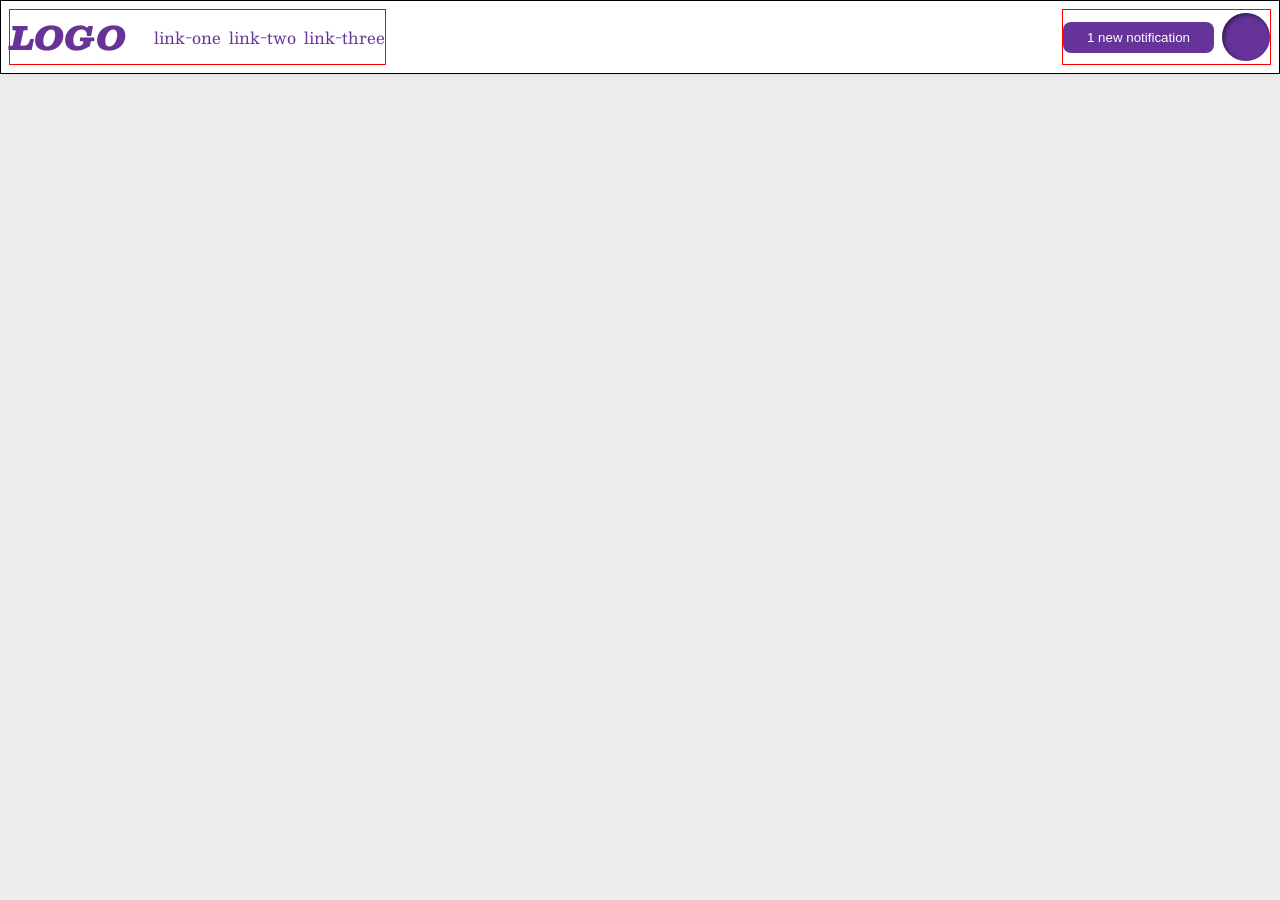
<file: foundations/flex/03-flex-header-2/index.html>
<!DOCTYPE html>
<html lang="en">
  <head>
    <meta charset="UTF-8">
    <meta http-equiv="X-UA-Compatible" content="IE=edge">
    <meta name="viewport" content="width=device-width, initial-scale=1.0">
    <title>Flex Header 2</title>
    <link rel="stylesheet" href="style.css">
  </head>
  <body>
    <div class="header">
      <div class="left">
        <div class="logo">
        LOGO
        </div>
        <ul class="links">
          <li><a href="https://google.com">link-one</a></li>
          <li><a href="https://google.com">link-two</a></li>
          <li><a href="https://google.com">link-three</a></li>
        </ul>
      </div>

      <div class="right">
        <button class="notifications">
        1 new notification
        </button>
        <div class="profile-image"></div>
      </div>
      
    </div>
  </body>
</html>
</file>
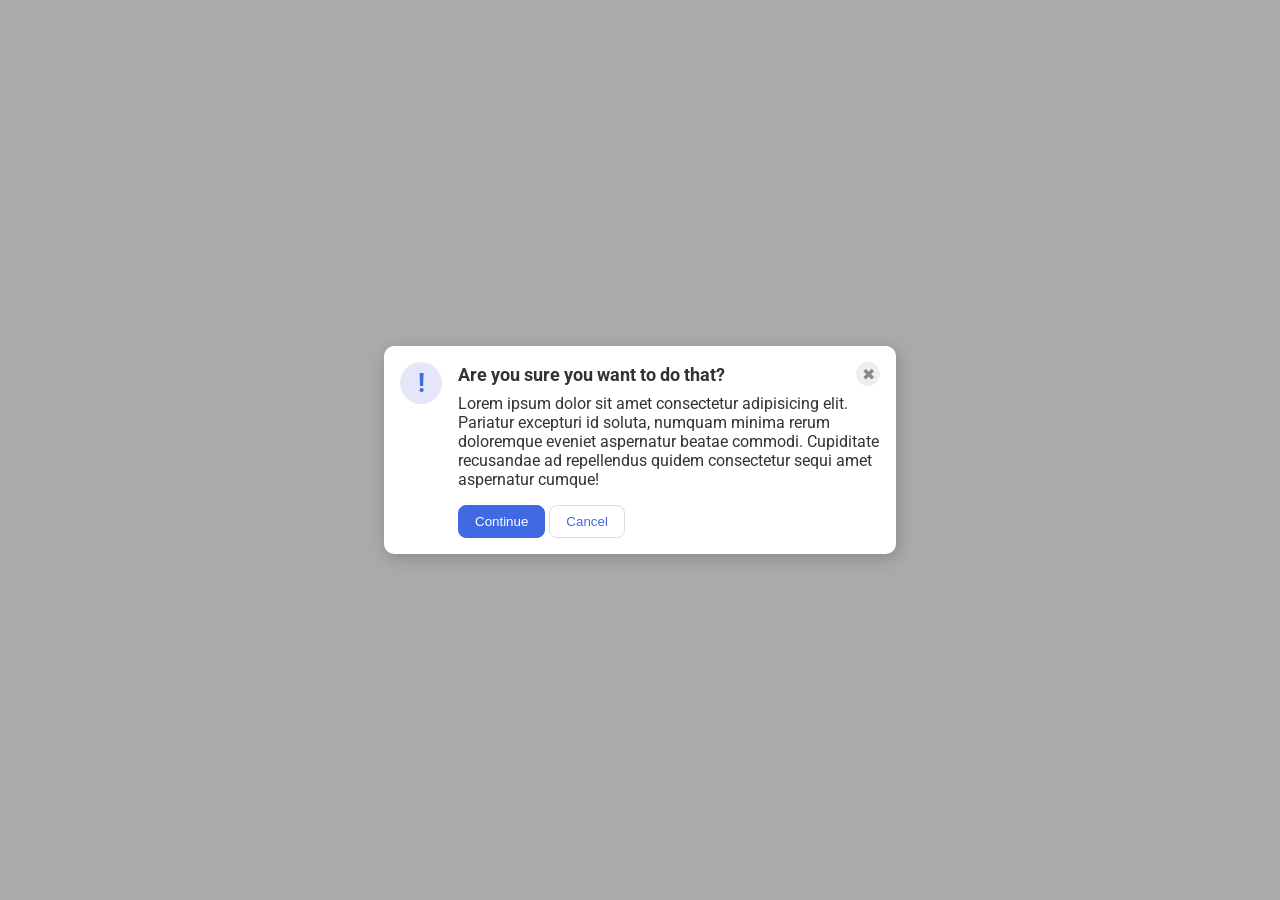
<file: foundations/flex/05-flex-modal/index.html>
<!DOCTYPE html>
<html lang="en">
  <head>
    <meta charset="UTF-8">
    <meta http-equiv="X-UA-Compatible" content="IE=edge">
    <meta name="viewport" content="width=device-width, initial-scale=1.0">
    <link rel="stylesheet" href="style.css">
    <title>Modal</title>
  </head>
  <body>
    <div class="modal">
      <div class="icon">!</div>
      <div>
        <div class="header">Are you sure you want to do that?<button class="close-button">✖</button></div>
        
        <div class="text">Lorem ipsum dolor sit amet consectetur adipisicing elit. Pariatur excepturi id soluta, numquam minima rerum doloremque eveniet aspernatur beatae commodi. Cupiditate recusandae ad repellendus quidem consectetur sequi amet aspernatur cumque!</div>
        <button class="continue">Continue</button>
        <button class="cancel">Cancel</button>
      </div>
      
    </div>
  </body>
</html>
</file>
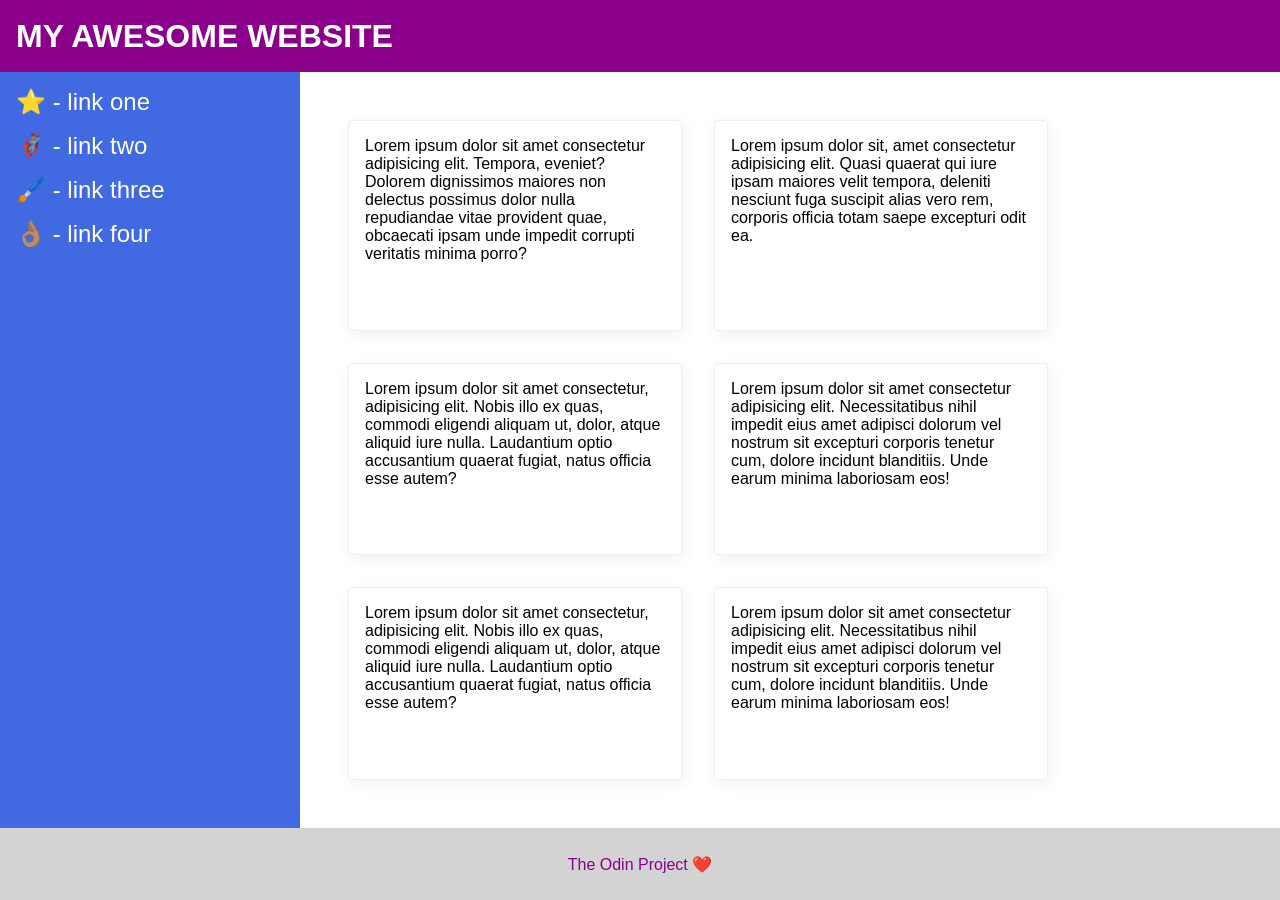
<file: foundations/flex/07-flex-layout-2/index.html>
<!DOCTYPE html>
<html lang="en">
  <head>
    <meta charset="UTF-8">
    <meta http-equiv="X-UA-Compatible" content="IE=edge">
    <meta name="viewport" content="width=device-width, initial-scale=1.0">
    <title>The Holy Grail</title>
    <link rel="stylesheet" href="style.css">
  </head>
  <body>
    <div class="header">
      MY AWESOME WEBSITE
    </div>
    
    <div class="body">
      <div class="sidebar">
        <ul>
          <li><a href="#">⭐ - link one</a></li>
          <li><a href="#">🦸🏽‍♂️ - link two</a></li>
          <li><a href="#">🖌️ - link three</a></li>
          <li><a href="#">👌🏽 - link four</a></li>
        </ul>
      </div>
      <div class="containers">
        <div class="card">Lorem ipsum dolor sit amet consectetur adipisicing elit. Tempora, eveniet? Dolorem dignissimos maiores non delectus possimus dolor nulla repudiandae vitae provident quae, obcaecati ipsam unde impedit corrupti veritatis minima porro?</div>
        <div class="card">Lorem ipsum dolor sit, amet consectetur adipisicing elit. Quasi quaerat qui iure ipsam maiores velit tempora, deleniti nesciunt fuga suscipit alias vero rem, corporis officia totam saepe excepturi odit ea.</div>
        <div class="card">Lorem ipsum dolor sit amet consectetur, adipisicing elit. Nobis illo ex quas, commodi eligendi aliquam ut, dolor, atque aliquid iure nulla. Laudantium optio accusantium quaerat fugiat, natus officia esse autem?</div>
        <div class="card">Lorem ipsum dolor sit amet consectetur adipisicing elit. Necessitatibus nihil impedit eius amet adipisci dolorum vel nostrum sit excepturi corporis tenetur cum, dolore incidunt blanditiis. Unde earum minima laboriosam eos!</div>
        <div class="card">Lorem ipsum dolor sit amet consectetur, adipisicing elit. Nobis illo ex quas, commodi eligendi aliquam ut, dolor, atque aliquid iure nulla. Laudantium optio accusantium quaerat fugiat, natus officia esse autem?</div>
        <div class="card">Lorem ipsum dolor sit amet consectetur adipisicing elit. Necessitatibus nihil impedit eius amet adipisci dolorum vel nostrum sit excepturi corporis tenetur cum, dolore incidunt blanditiis. Unde earum minima laboriosam eos!</div>
      </div>
    </div>
    
    <div class="footer">
      The Odin Project ❤️
    </div>
  </body>
</html>
</file>
<file: foundations/flex/03-flex-header-2/style.css>
/* this is some magical font-importing.  
you'll learn about it later. */
@import url('https://fonts.googleapis.com/css2?family=Besley:ital,wght@0,400;1,900&display=swap');

body {
  margin: 0;
  background: #eee;
  font-family: Besley, serif;
}

.header {
  background: white;
  border-bottom: 1px solid #ddd;
  box-shadow: 0 0 8px rgba(0,0,0,.1);
}

.profile-image {
  background: rebeccapurple;
  box-shadow: inset 2px 2px 4px rgba(0,0,0,.5);
  border-radius: 50%;
  width: 48px;
  height: 48px;
}

.logo {
  color: rebeccapurple;
  font-size: 32px;
  font-weight: 900;
  font-style: italic;
}

button {
  border: none;
  border-radius: 8px;
  background: rebeccapurple;
  color: white;
  padding: 8px 24px;
}

a {
  /* this removes the line under our links */
  text-decoration: none;
  color: rebeccapurple;
}

ul {
  list-style-type: none;
}

/* MY FIX BEBE */

.header {
  display: flex;
  justify-content: space-between;
  padding: 8px;
  border: 1px solid black;
}

.left, .right {
  display: flex;
  gap: 8px;
  border: 1px solid red;
  align-items: center;
}

ul {
  display: flex;
  margin: 0;
  padding: 0;
  gap: 8px;
  margin-left: 20px;
}
</file>
<file: foundations/flex/05-flex-modal/style.css>
@import url('https://fonts.googleapis.com/css2?family=Roboto:wght@400;700&display=swap');

html, body {
  height: 100%;
}

body {
  font-family: Roboto, sans-serif;
  margin: 0;
  background: #aaa;
  color: #333;
  /* I'll give you this one for free lol */
  display: flex;
  align-items: center;
  justify-content: center;
}

.modal {
  background: white;
  width: 480px;
  border-radius: 10px;
  box-shadow: 2px 4px 16px rgba(0,0,0,.2);
}

.icon {
  color: royalblue;
  font-size: 26px;
  font-weight: 700;
  background: lavender;
  width: 42px;
  height: 42px;
  border-radius: 50%;
  display: flex;
  align-items: center;
  justify-content: center;
}

.close-button {
  background: #eee;
  border-radius: 50%;
  color: #888;
  font-weight: 400;
  font-size: 16px;
  height: 24px;
  width: 24px;
  display: flex;
  align-items: center;
  justify-content: center;
  border: 1px solid #eee;
  padding: 0;
}

button {
  cursor: pointer;
  padding: 8px 16px;
  border-radius: 8px;
}

button.continue {
  background: royalblue;
  border: 1px solid royalblue;
  color: white;
}

button.cancel {
  background: white;
  border: 1px solid #ddd;
  color: royalblue;
}

.modal {
  display: flex;
  gap: 16px;
  padding: 16px;
}

.icon {
  flex-shrink: 0;
}

.header {
  display: flex;
  align-items: center;
  justify-content: space-between;
  font-size: 18px;
  font-weight: 700;
  margin-bottom: 8px
}

.text {
  margin-bottom: 16px;;
}
</file>
<file: foundations/flex/07-flex-layout-2/style.css>
body {
  font-family: -apple-system, BlinkMacSystemFont, 'Segoe UI', Roboto, Oxygen, Ubuntu, Cantarell, 'Open Sans', 'Helvetica Neue', sans-serif;
  margin: 0;
  min-height: 100vh;
}

.header {
  height: 72px;
  background: darkmagenta;
  color: white;
}

.footer {
  height: 72px;
  background: #eee;
  color: darkmagenta;
}

.sidebar {
  width: 300px;
  background: royalblue;
  box-sizing: border-box;
}

.card {
  border: 1px solid #eee;
  box-shadow: 2px 4px 16px rgba(0,0,0,.06);
  border-radius: 4px;
}

/* Fixes */

body {
  display: flex;
  flex-direction: column;
}

.header {
  display: flex;
  padding: 0 16px;
  align-items: center;
  font-size: 32px;
  font-weight: 900;
}

.body {
  flex: 1;
  display: flex;
}

.sidebar {
  flex-shrink: 0;
  padding: 16px;
}

ul {
  list-style-type: none;
  margin: 0;
  padding: 0;
}

li {
  margin-bottom: 16px;
}

a {
  font-size: 24px;
  text-decoration: none;
  color: white;
}

.containers {
  padding: 48px;
  display: flex;
  flex-wrap: wrap;
  gap: 32px;
}

.card {
  padding: 16px;
  width: 300px;
}

.footer {
  display: flex;
  justify-content: center;
  align-items: center;
  background-color: lightgray;
}
</file>
